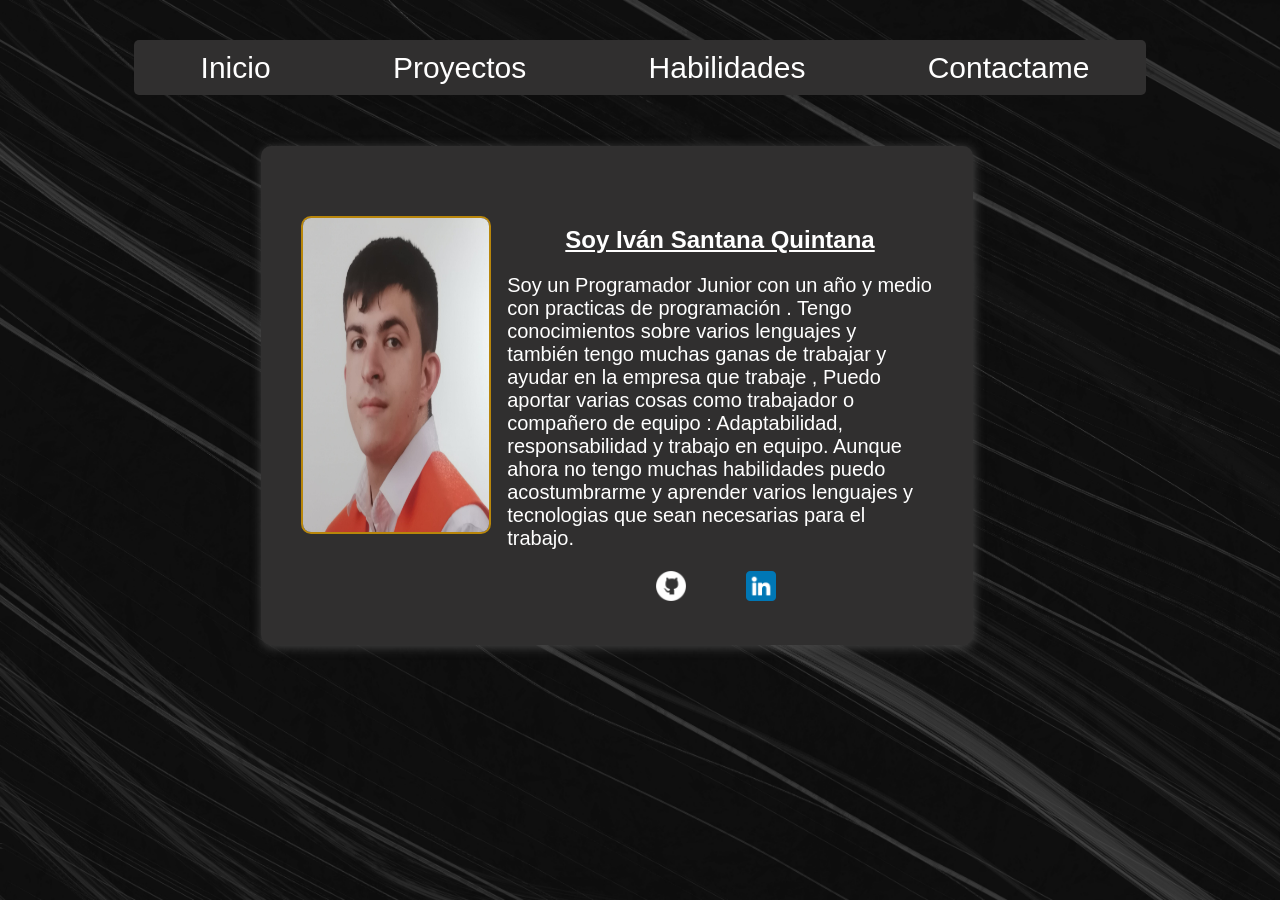
<file: index.html>
<!DOCTYPE html>
<html lang="en">
<head>

    <meta charset="UTF-8">
    <meta name="viewport" content="width=device-width, initial-scale=1.0">
    <title>IvánPort</title>
    <link rel="stylesheet" href="./css/style.css">
    <script src="./js/hamburguesa.js"></script>
    <link rel="icon" type="image/png" href="img/favicon-32x32.png">

    
     
</head>
<body>

    <div class="nav-bg">
        <div  class="hamburguesa">
            <img id="hamburguesa" src="./img/hamburguesa.svg" alt="Menú Hamburguesa">
        </div>
        <nav id="menu--navegacion" class="navegacion resposive--dinamico">
            <a href="./index.html">Inicio</a>
            <a href="./Proyectos.html">Proyectos</a>
            <a href="./habilidades.html">Habilidades</a>
            <a href="./Contactame.html">Contactame</a>
        </nav>
    </div>




        
        

        <main class="Contexto , sombra">
    
           
                <div class="Imagenes">
                    <img src="./img/Fotomia.jpg" class="Foto-Perfil" alt="">
                </div>
                <div class="texto-perfil">
                    <h2>Soy Iván Santana Quintana</h2>
                    
                    <p>Soy un Programador Junior con un año y medio con practicas de programación . Tengo conocimientos sobre varios lenguajes y también tengo muchas ganas de trabajar y ayudar en la empresa que trabaje , Puedo aportar varias cosas como trabajador o compañero de equipo : Adaptabilidad, responsabilidad y trabajo en equipo. 
                        Aunque ahora no tengo muchas habilidades puedo acostumbrarme y aprender varios lenguajes y tecnologias  que sean necesarias para el trabajo. </p>
                        <div class="redes">
                            <a href="https://github.com/ivan9989-pkj"><img src="./img/github.png" alt=""></a>
                            <a href="https://es.linkedin.com/in/iv%C3%A1n-santana-quintana-040b73258"><img src="./img/linkedin.png" alt=""></a>
                        </div>
                

                </div>
            
            
        </main>
        
</body>
</html>
</file>
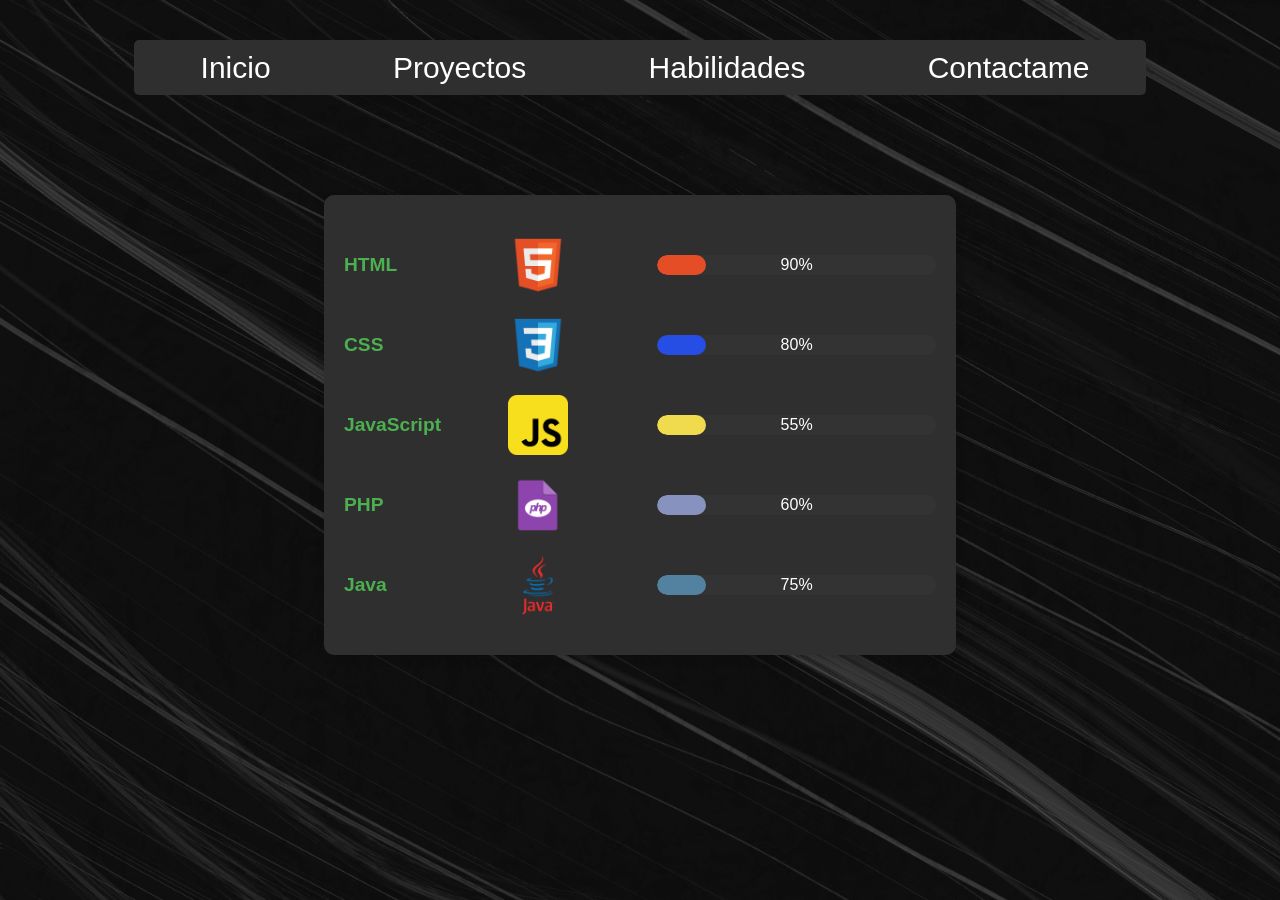
<file: habilidades.html>
<!DOCTYPE html>
<html lang="en">
<head>
    <meta charset="UTF-8">
    <meta name="viewport" content="width=device-width, initial-scale=1.0">
    <title>Document</title>
    <link rel="stylesheet" href="./css/style.css">
    <link rel="stylesheet" href="./css/habilidades.css">
    <script src="./js/barras.js"></script>
    <script src="./js/hamburguesa.js"></script>
    <link rel="icon" type="image/png" href="img/favicon-32x32.png">
</head>
<body>

    <div class="nav-bg">
        <div  class="hamburguesa">
            <img id="hamburguesa" src="./img/hamburguesa.svg" alt="Menú Hamburguesa">
        </div>
        <nav id="menu--navegacion" class="navegacion resposive--dinamico">
            <a href="./index.html">Inicio</a>
            <a href="./Proyectos.html">Proyectos</a>
            <a href="./habilidades.html">Habilidades</a>
            <a href="./Contactame.html">Contactame</a>
        </nav>
    </div>
    <div class="container">
        <div class="habilidades-container">
            <div class="habilidad">
                <div class="nombre-habilidad">HTML</div>
                <img src="./img/file_type_html_icon_130541.png" alt="Imagen Separada" class="imagen-separada">
                <div class="barra-progreso">
                    <div class="progreso" style="--porcentaje: 90%;  background-color: #e44d26;"></div>
                    <div class="porcentaje">90%</div>
                </div>
                
                
            </div>
            <div class="habilidad">
                <div class="nombre-habilidad">CSS</div>
                <img src="./img/file_type_css_icon_130661.png" alt="Imagen Separada" class="imagen-separada">
                <div class="barra-progreso">
                    <div class="progreso" style="--porcentaje: 80%;  background-color: #264de4;"></div>
                    <div class="porcentaje">80%</div>
                </div>
           
            </div>
            <div class="habilidad">
                <div class="nombre-habilidad">JavaScript</div>
                <img src="./img/javascript_icon_130900.png" alt="Imagen Separada" class="imagen-separada">
                <div class="barra-progreso">
                    <div class="progreso" style="--porcentaje: 55%;  background-color: #f0db4f;"></div>
                    <div class="porcentaje">55%</div>
                </div>
            </div>
            <div class="habilidad">
                <div class="nombre-habilidad">PHP</div>
                <img src="./img/applicationxphp_103612.png" alt="Imagen Separada" class="imagen-separada">
                <div class="barra-progreso">
                    <div class="progreso" style="--porcentaje: 60%;  background-color: #8892bf;"></div>
                    <div class="porcentaje">60%</div>
                </div>
            </div>
            <div class="habilidad">
                <div class="nombre-habilidad">Java</div>
                <img src="./img/java_original_wordmark_logo_icon_146459.png" alt="Imagen Separada" class="imagen-separada">
                <div class="barra-progreso">
                    <div class="progreso" style="--porcentaje: 75%;  background-color: #5382a1;"></div>
                    <div class="porcentaje">75%</div>
                </div>
            </div>
        </div>
    </div>
    
</body>
</html>
</file>
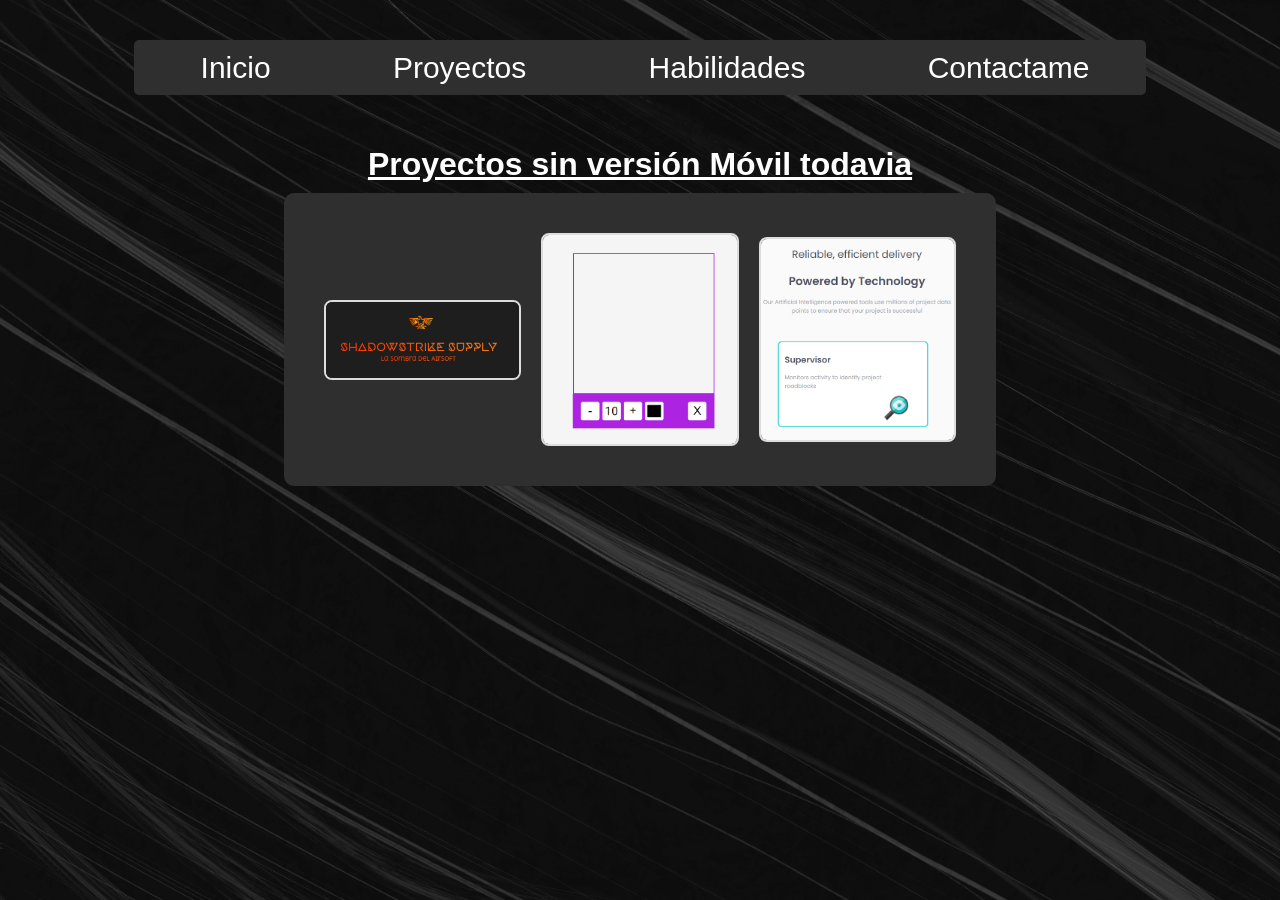
<file: Proyectos.html>
<!DOCTYPE html>
<html lang="en">
<head>
    <meta charset="UTF-8">
    <meta name="viewport" content="width=device-width, initial-scale=1.0">
    <title>IvánPort</title>
    <link rel="stylesheet" href="./css/style.css">
    <link rel="stylesheet" href="./css/Proyecto.css">
    <script src="./js/hamburguesa.js"></script>
    <link rel="icon" type="image/png" href="img/favicon-32x32.png">
</head>
<body>

    <div class="nav-bg">
        <div  class="hamburguesa">
            <img id="hamburguesa" src="./img/hamburguesa.svg" alt="Menú Hamburguesa">
        </div>
        <nav id="menu--navegacion" class="navegacion resposive--dinamico">
            <a href="./index.html">Inicio</a>
            <a href="./Proyectos.html">Proyectos</a>
            <a href="./habilidades.html">Habilidades</a>
            <a href="./Contactame.html">Contactame</a>
        </nav>
    </div>


    <div>
        <h1 > Proyectos sin  versión Móvil todavia</h1>
        <div class="container">
            
            <div class="project">
                <a href="https://ivan9989-pkj.github.io/Shadow/">
                    <img src="./img/Shadow.png" alt="Proyecto 1">
                    <div class="overlay">
                        <img src="./img/github.png" alt="GitHub">
                        <p>ShadowStrike Supply : no tiene versión movil todavia</p>
                    </div>
                </a>
            </div>
            <div class="project">
                <a href="https://ivan9989-pkj.github.io/Drawing/">
                    <img src="./img/Drawing.png" alt="Proyecto 2">
                    <div class="overlay">
                        <img src="./img/github.png" alt="GitHub">
                        <p>Drawing: no funciona en moviles</p>
                    </div>
                </a>
            </div>
            <div class="project">
                <a href="https://ivan9989-pkj.github.io/IvanSantanaExamenLND2/">
                    <img src="./img/Proyecto  Imagenes.png" alt="Proyecto 3">
                    <div class="overlay">
                        <img src="./img/github.png" alt="GitHub">
                        <p>Proyecto básico de una pagina pequeña sin sentido</p>
                    </div>
                </a>
            </div>
            <!-- Agrega más proyectos según sea necesario -->
        </div>
        
    </div>
</body>
</html>
</file>
<file: css/style.css>
:root{

    --blanco: #ffffff;
    --negro:#302f2f;
    --negrofondo:#000000;
    --amarillo: yellow;



}

html{
    font-size: 62.5%;
    font-family: Arial, Helvetica, sans-serif;

}

body{
    font-size: 16px;
    background-image: url("../img/visax-bI_QFUZc5S4-unsplash.jpg");
    background-size: cover;
    background-repeat: no-repeat;
    background-attachment: fixed;
    
}

.nav-bg{
    
    background-color: var(--negro);
    border-radius: 0.50rem;
    margin-right: 10%;
    margin-left: 10%;
    
   
}

.navegacion{
    
    padding-top:0.05% ;
    padding-bottom: 0.05%;
    text-align: center;
    display: flex;
    margin-bottom: 5%;
    margin-top: 4%;
}

.navegacion a{
    text-decoration: none;
    padding: 1rem 3rem;
    font-size: 3rem;
    color: var(--blanco);
    margin-left: 1rem;
    overflow: hidden;

}

.navegacion :hover{
   
    color: var(--amarillo);
    
}

@media (min-width:1140px){
    .navegacion{
        flex-direction: row;
        justify-content: space-around;
    } /*480px 768px 1140px 1400px*/
}

/*Pag Principal*/


.Contexto{
    margin-left: 20%;
    margin-right: 20%;
    display: flex;
    flex-direction: row;
    background-color: #302f2f;
    width: 50%;
    padding: 4rem;
    color: var(--blanco);
    border-radius: 1rem;
}


.sombra{  
    box-shadow: 1px 2px 11px 0px rgb(71, 71, 71);
}

.Imagenes img {
    width: 90%;
    height: 75%;
    margin-top: 3rem;
    margin-bottom: 2rem;
    border-radius:1rem;
    display: flex;
    flex-direction: column;
    border: 2px solid #B8860B;
}



/*texto perfil*/
.texto-perfil {
    margin-top: 2rem;
}
.texto-perfil h2{
    margin-bottom: 2rem;
    text-align: center;
    text-decoration:underline;
}
.texto-perfil p{
    font-size: 2rem;
    overflow-wrap: break-word;
}

/*Redes*/

.redes{
    margin-left: 35%;
    margin-top: 5%;
}
.redes a img{
    width: 30px;
    height: 30px;
    transition: box-shadow 0.3s ease;
}

.redes a img:hover {
    box-shadow: 3px 3px 10px var(--blanco);  /* Agregar sombra solo al pasar el ratón */
}

.redes a{
    margin-right: 20%;
}


/* Mantén los estilos existentes, solo agrega los estilos para el menú hamburguesa */

.hamburguesa {
    cursor: pointer;
    display: none; /* Oculta por defecto en pantallas grandes */
}

.hamburguesa img {
    width: 30px;
    height: 30px;
}




@media (max-width: 768px) {
    

    .hamburguesa {
        display: flex;
        position: absolute;
        top: 0;
        right: 1rem; /* Coloca la hamburguesa en el lado derecho */
        z-index: 2; /* Ajusta el índice z para que esté por encima del contenido */
    }

    .navegacion {
        display: none;
        flex-direction: column;
        text-align: center;
        position: absolute;
        left: 0;
        top: -3%;
        width: 100%;
        background-color: #302f2f;
        border-radius: 0.50rem;
        z-index: 1; /* Ajusta el índice z para que esté debajo de la hamburguesa */
    }

    .navegacion a {
        padding: 1rem;
    }

    .navegacion.resposive--dinamico {
        display: flex;
    }

    /* Nueva regla para el fondo en modo móvil */
    .nav-bg {
        background-color: transparent; /* Fondo transparente en modo móvil */
    }


    .Contexto{
        flex-direction: column;
    }

    .redes{
        margin-left: 20%;
        margin-top: 5%;
    }

    .texto-perfil p{
        font-size: 60%;
        overflow-wrap: break-word;
        
    }
    
}
</file>
<file: css/habilidades.css>
.container {
    background-color: #302f2f;
    border-radius: 10px;
    overflow: hidden;
    display: flex;
    display: row;
    box-shadow: 0 4px 8px rgba(0, 0, 0, 0.1);
    width: 50%;
    margin: auto;
    margin-top: 10rem;
}


.habilidades-container {
    text-align: center;
    width:100%;
    padding: 20px;
}

.habilidad {
    margin: 20px 0;
    display: flex;
    align-items: center;
    opacity: 0; /* Configura la opacidad a 0 para la animación de entrada */
    animation: fadeIn 2s ease-in-out forwards; /* Animación de entrada */
}

@keyframes fadeIn {
    from {
        opacity: 0;
    }
    to {
        opacity: 1;
    }
}

.nombre-habilidad {
    flex: 1;
    text-align: left;
    font-size: 1.2em;
    font-weight: bold;
    color: #4caf50;
    margin-right: 25px; /* Espacio entre el nombre y la imagen */
}

.imagen-separada {
    width: 60px; /* Ajusta el tamaño de la imagen según sea necesario */
    height: 60px; /* Ajusta el tamaño de la imagen según sea necesario */
    margin-right: 15%; /* Espacio entre la imagen y la barra de progreso */
}

.barra-progreso {
    flex: 2;
    background-color: #333;
    height: 20px;
    border-radius: 10px;
    overflow: hidden;
    position: relative;
}

.progreso {
    height: 100%;
    border-radius: 10px;
    background-color: #4caf50;
    position: absolute;
    left: 0;
    top: 0;
}

/* Establece el ancho de la barra de progreso según el porcentaje deseado */
.progreso {
    width: var(--porcentaje); /* Ancho basado en la variable --porcentaje */
}

.porcentaje {
    position: absolute;
    right: 50%;
    top: 50%;
    transform: translate(50%, -50%);
    color: #fff;
    width: 100%;
}






@media (max-width: 768px) {
    .container {
        width: 100%; 
    }

    .habilidad {
        margin-right: 2%;
        display: flex;
        flex-direction: row;
    }

    .nombre-habilidad {
        text-align: center; 
        margin-right: 0; 
        margin-top: 2rem;
        margin-bottom: 2rem;
    }

    .imagen-separada {
        display: none;
        margin-right: 0; 
        margin-bottom: rem;
    }

    .barra-progreso {
        margin-top: 10px; 
    }
    .porcentaje {
    position: absolute;
    right: 50%;
    top: 50%;
    transform: translate(50%, -50%);
    color: #fff;
    width: 0%;
}


}
</file>
<file: css/Proyecto.css>
:root {
    --blanco: #ffffff;
    --negro: #302f2f;
    --negrofondo: #000000;
    --amarillo: yellow;
}

h1{
    margin-bottom: 1rem;
    text-align: center;
    color: white;
    text-decoration: underline;
}
.container {
    display: grid;
    grid-template-columns: repeat(3, 1fr);
    gap: 20px;
    padding: 40px;
    background-color: #302f2f;
    justify-content: center;
    align-items: center;
    width: 50%;
    margin: auto;
    border-radius: 1rem;
}

.project {
    position: relative;
    overflow: hidden;
    border: 2px solid #ddd;
    border-radius: 8px;
    transition: transform 0.3s;
}

.project img {
    width: 100%;
    height: 100%;
    object-fit: cover;
    display: block;
}

.project:hover {
    transform: scale(1.05);
}

.project .overlay {
    position: absolute;
    top: 0;
    left: 0;
    width: 100%;
    height: 100%;
    background: rgba(0, 0, 0, 0.5);
    display: flex;
    flex-direction: column;
    justify-content: center;
    align-items: center;
    opacity: 0;
    transform: translateX(-100%);
    transition: transform 0.5s ease, opacity 0.5s ease;
}

.project:hover .overlay {
    opacity: 1;
    transform: translateX(0);
}

.project .overlay img {
    max-width: 60px;
    height: auto;
    display: block;
}

.project p {
    color: #fff;
    margin: 10px 0;
    text-align: center;
    opacity: 0;
    transition: opacity 0.5s;
}

.project:hover p {
    opacity: 1;
}

@media (max-width: 768px) {

    .container{
        display: flex;
        flex-direction: column;
    }
}
</file>
